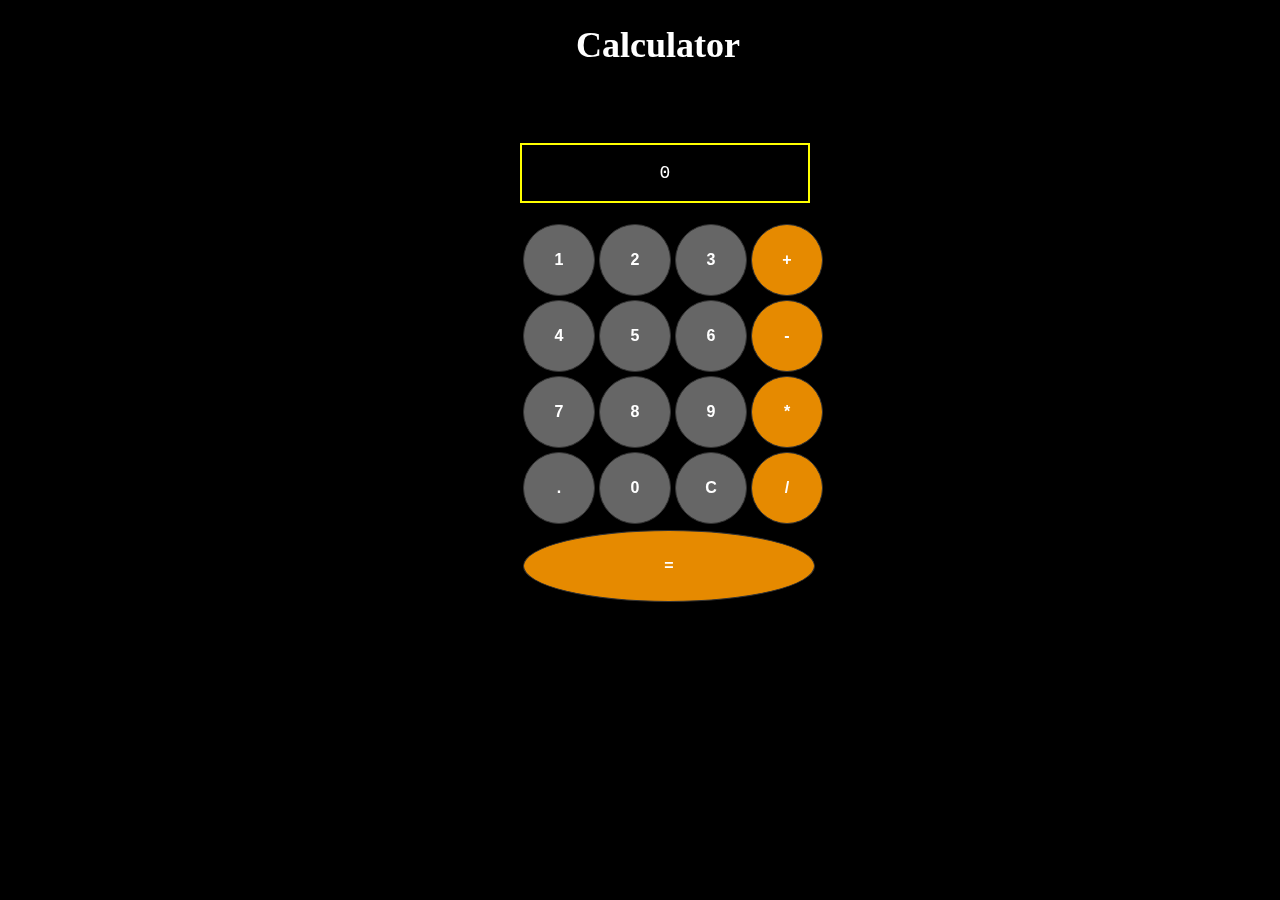
<file: index.html>
<html>
<head>
    <Title>Calculator</title>
    <link rel="stylesheet" type="text/css" href="calc_style.css"/>
    <script language="JavaScript" src="calc_javascript.js" type="text/javascript"></script>
</head>
<body>
    <h1>Calculator</h1>
    <p id="box" class="box">0</p>
    <table id="table">
        <tr>
            <td><button onclick="button_number(1)">1</button></td>
            <td><button onclick="button_number(2)">2</button></td>
            <td><button onclick="button_number(3)">3</button></td>
            <td><button value="+" class="operator" onclick="button_number('+')">+</button></td>
        </tr>
        <tr>
            <td><button onclick="button_number(4)">4</button></td>
            <td><button onclick="button_number(5)">5</button></td>
            <td><button onclick="button_number(6)">6</button></td>
            <td><button value="-" class="operator" onclick="button_number('-')">-</button></td>
        </tr>
        <tr>
            <td><button onclick="button_number(7)">7</button></td>
            <td><button onclick="button_number(8)">8</button></td>
            <td><button onclick="button_number(9)">9</button></td>
            <td><button value="*" class="operator" onclick="button_number('*')">*</button></td>
        </tr>
        <tr>
            <td><button id="dot" value="." onclick="button_number('.')">.</button></td>
            <td><button onclick="button_number(0)">0</button></td>
            <td><button onclick="button_clear()">C</button></td>
            <td><button value="/" class="operator" onclick="button_number('/')">/</button></td>
        </tr>
    </table>

    <table class="indent">
    <tr>
        <td><button value="=" class="operator" id="equal_sign" onclick="button_number('=')">=</button></td>
    </tr>
    </table>
</body>
</html>
</file>
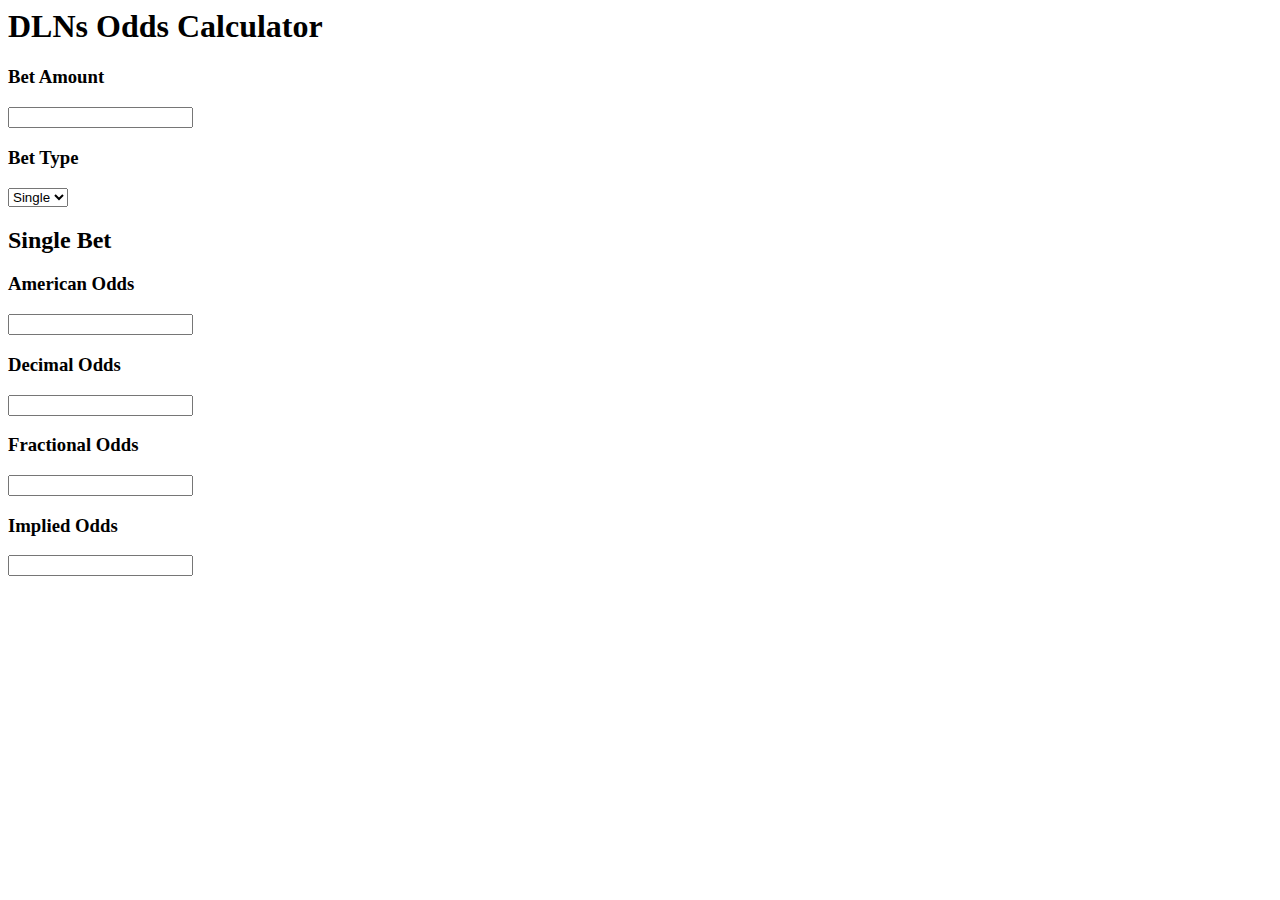
<file: odds_index.html>
<html>
    <head>
        <Title>Betting Odds Calculator</title>
        <link rel="stylesheet" type="text/css" href="odds-style.css"/>
        <script language="JavaScript" src="oddsCalc.js" type="text/javascript"></script>
    </head>
    <body>
        <form>
            <h1>DLNs Odds Calculator</h1>
            <div id='bet-amount'>
                <h3>Bet Amount</h3>
                <input>
            </div>
            <div id='bet-type'>
                <h3>Bet Type</h3>
                <select class="form-control" id="sizes">
                    <option value="single">Single</option>
                    <option value="parlay">Parlay</option>
                </select>
            </div>
            <div id='single-odds'>
                <h2>Single Bet</h2>
                <h3>American Odds</h3>
                <input>
                <h3>Decimal Odds</h3>
                <input>
                <h3>Fractional Odds</h3>
                <input>
                <h3>Implied Odds</h3>
                <input>
            </div>
            <div id='parlay-odds'>
                <h2>Parlay</h2>
                <div>
                    <h3>Odds</h3>
                    <input>
                </div>
                <div>
                    <button
                        value="+"  
                        id='add-parlay' 
                        onclick='addParlay()'>
                    Add Bet    
                    </button>
                </div>
            </div>
        </form>


        <!--THIS IS THE ORIGINAL DISPLY ATTEMPT <table id="table">
              <div class='equal-sign-btn'>    
                      <button 
                          value="=" 
                          class="operator" 
                          id="equal_sign" 
                          onclick="button_number('=')"
                      >=</button>
              </div>
              <p id="box" class="box">0</p>
            <tr>
                <td><button onclick="button_number(1)">1</button></td>
                <td><button onclick="button_number(2)">2</button></td>
                <td><button onclick="button_number(3)">3</button></td>
                <td><button value="+" class="operator" onclick="button_number('+')">+</button></td>
            </tr>
            <tr>
                <td><button onclick="button_number(4)">4</button></td>
                <td><button onclick="button_number(5)">5</button></td>
                <td><button onclick="button_number(6)">6</button></td>
                <td><button value="-" class="operator" onclick="button_number('-')">-</button></td>
            </tr>
            <tr>
                <td><button onclick="button_number(7)">7</button></td>
                <td><button onclick="button_number(8)">8</button></td>
                <td><button onclick="button_number(9)">9</button></td>
                <td><button value="*" class="operator" onclick="button_number('*')">*</button></td>
            </tr>
            <tr>
                <td><button id="dot" value="." onclick="button_number('.')">.</button></td>
                <td><button onclick="button_number(0)">0</button></td>
                <td><button onclick="button_clear()">C</button></td>
                <td><button value="/" class="operator" onclick="button_number('/')">/</button></td>
            </tr>
        </table> -->
    </body>
</html>
</file>
<file: calc_style.css>
body {
    font-size: large;
    position: fixed;
    top: 15%;
    left: 40%;
    background-color: black;
}
h1 {
    color: white;
    position: fixed;
    top: 0;
    left: 45%;
}
.box {
    text-align:center;
    width:250px;
    height: 20px;
    padding: 1em;
    border: 2px solid yellow;
    font-family:"Courier New";
    color: white;
    background-color: black;
}
button {
    width:4.5em;
    height: 4.5em;
    font-weight:bold;
    font-size: 16px;
    color: white;
    background-color: #666666;
    border-radius: 50%;
    border: 1px solid #333333;
}
button:hover {
    background-color: #999999;
}
.operator {
    background-color: #e68a00;
}
.operator:hover {
    background-color: #ffd11a;
}
.indent button{
    width: 1250%;
    border-radius: 50%;
}
.indent button:hover {
    background-color: #ffd11a;
}
.footer {
    position: fixed;
    left: 0;
    bottom: 0;
    width: 100%;
    background-color: #666666;
    text-align: center;
}
a:link {
    color:white;
    text-decoration: none;
}
a:hover {
    color: black;
}
</file>
<file: odds-style.css>
#parlay-odds {
    display: none;
}
</file>
